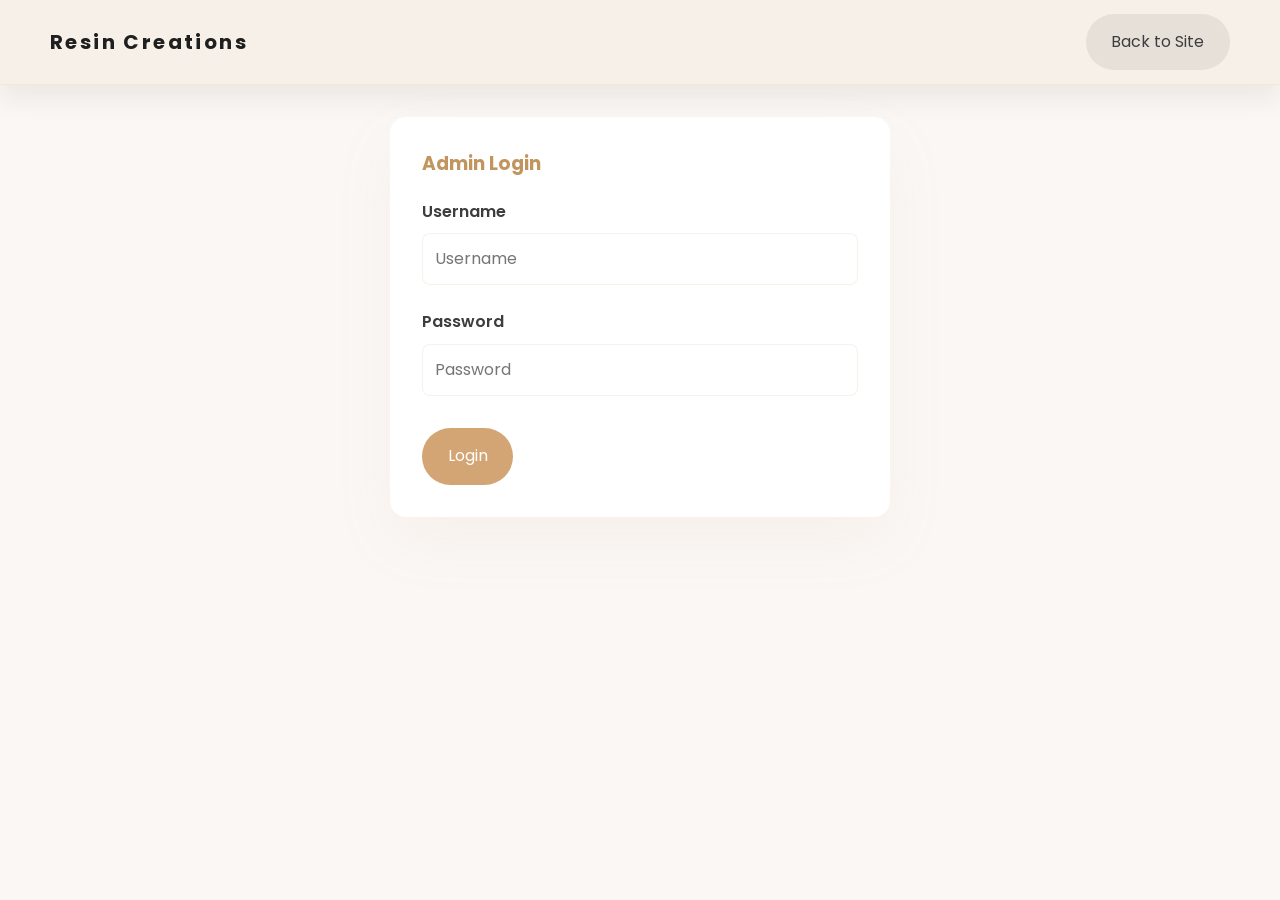
<file: admin.html>
<!DOCTYPE html>
<html lang="en">
<head>
  <meta charset="UTF-8">
  <meta name="viewport" content="width=device-width, initial-scale=1.0">
  <title>Admin Panel - Resin Creations</title>
  <link rel="preconnect" href="https://fonts.googleapis.com">
  <link rel="preconnect" href="https://fonts.gstatic.com" crossorigin>
  <link href="https://fonts.googleapis.com/css2?family=Poppins:wght=400;500;600;700&display=swap" rel="stylesheet">
  <link rel="stylesheet" href="style.css">
  <style>
    .admin-panel {
      max-width: 800px;
      margin: 2rem auto;
      padding: 2rem;
      background: var(--surface);
      border-radius: 12px;
      box-shadow: var(--shadow);
    }
    .admin-panel h2 {
      color: var(--accent);
      margin-bottom: 2rem;
    }
    .form-group {
      margin-bottom: 1.5rem;
    }
    .form-group label {
      display: block;
      margin-bottom: 0.5rem;
      font-weight: 600;
    }
    .form-group input,
    .form-group textarea {
      width: 100%;
      padding: 0.75rem;
      border: 1px solid var(--border);
      border-radius: 8px;
      font-family: inherit;
    }
    .form-group textarea {
      min-height: 100px;
      resize: vertical;
    }
    .button-group {
      display: flex;
      gap: 1rem;
      margin-top: 2rem;
    }
    .image-preview {
      display: flex;
      gap: 1rem;
      flex-wrap: wrap;
      margin-top: 1rem;
    }
    .image-preview img {
      width: 100px;
      height: 100px;
      object-fit: cover;
      border-radius: 8px;
    }
    .admin-section {
      display: none;
      margin-bottom: 2rem;
      padding: 1.5rem;
      background: rgba(247, 243, 238, 0.8);
      border-radius: 16px;
    }
    .admin-section.category-selector,
    .admin-section.admin-actions {
      display: block;
    }
    .admin-section h3 {
      margin-top: 0;
      margin-bottom: 1rem;
      color: var(--accent-dark);
    }
    .product-admin-card {
      border: 1px solid var(--border);
      padding: 1rem;
      border-radius: 14px;
      margin-bottom: 1rem;
      background: white;
    }
    .product-admin-card h4 {
      margin-top: 0;
      margin-bottom: 0.75rem;
    }
    .enquiry-list {
      display: grid;
      gap: 1rem;
      margin-top: 1rem;
    }
    .enquiry-card {
      padding: 1rem;
      border-radius: 16px;
      border: 1px solid rgba(212, 165, 116, 0.2);
      background: #fffaf4;
      cursor: pointer;
      transition: all 0.2s ease;
    }
    .enquiry-card:hover {
      border-color: rgba(212, 165, 116, 0.5);
      box-shadow: 0 4px 12px rgba(212, 165, 116, 0.15);
    }
    .enquiry-card h4 {
      margin: 0 0 0.5rem;
      font-size: 1rem;
      color: var(--accent-dark);
      display: flex;
      justify-content: space-between;
      align-items: center;
    }
    .order-status {
      font-size: 0.75rem;
      padding: 0.4rem 0.8rem;
      border-radius: 12px;
      font-weight: 600;
      text-transform: uppercase;
    }
    .order-status.pending {
      background: #fff3cd;
      color: #856404;
    }
    .order-status.done {
      background: #d4edda;
      color: #155724;
    }
    .enquiry-card p {
      margin: 0.35rem 0;
      color: var(--text-muted);
      line-height: 1.4;
    }
    .enquiry-image-preview {
      width: 100%;
      max-width: 320px;
      border-radius: 16px;
      margin-top: 0.75rem;
      border: 1px solid rgba(212, 165, 116, 0.25);
      object-fit: contain;
    }
    .order-detail-card {
      padding: 2rem;
      border-radius: 16px;
      border: 1px solid rgba(212, 165, 116, 0.2);
      background: #fffaf4;
    }
    .order-detail-card h3 {
      margin-top: 0;
      color: var(--accent-dark);
    }
    .order-detail-grid {
      display: grid;
      grid-template-columns: 1fr 1fr;
      gap: 1.5rem;
      margin: 1.5rem 0;
    }
    @media (max-width: 600px) {
      .order-detail-grid {
        grid-template-columns: 1fr;
      }
    }
    .order-detail-item {
      padding: 1rem;
      background: white;
      border-radius: 12px;
      border: 1px solid rgba(212, 165, 116, 0.15);
    }
    .order-detail-item strong {
      display: block;
      color: var(--accent-dark);
      margin-bottom: 0.4rem;
      font-size: 0.9rem;
    }
    .order-detail-image {
      grid-column: 1 / -1;
      padding: 1rem;
      background: white;
      border-radius: 12px;
      border: 1px solid rgba(212, 165, 116, 0.15);
      text-align: center;
    }
    .order-detail-image img {
      max-width: 100%;
      max-height: 400px;
      border-radius: 12px;
      border: 1px solid rgba(212, 165, 116, 0.25);
    }
    .order-detail-image p {
      margin: 0.75rem 0 0;
      color: var(--text-muted);
      font-size: 0.9rem;
    }
    .order-actions {
      display: flex;
      gap: 1rem;
      margin-top: 1.5rem;
      flex-wrap: wrap;
    }
    .admin-actions {
      display: flex;
      flex-wrap: wrap;
      gap: 1rem;
      align-items: center;
    }
    .hidden {
      display: none;
    }
    .admin-login {
      max-width: 500px;
      margin: 2rem auto;
      padding: 2rem;
      background: var(--surface);
      border-radius: 16px;
      box-shadow: var(--shadow);
    }
    .admin-login h3 {
      margin-top: 0;
      color: var(--accent-dark);
    }
    .admin-login .button-group {
      justify-content: flex-start;
    }
  </style>
</head>
<body>
  <header class="site-header">
    <div class="container header-inner">
      <a href="index.html" class="brand">Resin Creations</a>
      <div class="header-actions">
        <a href="index.html" class="button button-secondary">Back to Site</a>
        <button type="button" class="button button-secondary hidden" id="logout-button" onclick="logout()">Logout</button>
      </div>
    </div>
  </header>

  <main>
    <div class="container admin-login hidden" id="admin-login">
      <h3>Admin Login</h3>
      <form id="admin-login-form" onsubmit="return handleLoginSubmit(event)">
        <div class="form-group">
          <label for="login-username">Username</label>
          <input id="login-username" type="text" placeholder="Username" required>
        </div>
        <div class="form-group">
          <label for="login-password">Password</label>
          <input id="login-password" type="password" placeholder="Password" required>
        </div>
        <div class="button-group">
          <button type="submit" class="button button-primary" id="login-button">Login</button>
        </div>
        <p id="login-error" class="hidden" style="color: #d25454; margin-top: 1rem;">Username or password incorrect.</p>
      </form>
    </div>

    <div class="container hidden" id="admin-panel-container">
      <div class="admin-panel">
        <h2>Admin Panel</h2>
        <form id="admin-form">
          <div class="admin-section category-selector">
            <h3>Edit Category</h3>
            <div class="form-group">
              <label for="category-select">Select Section to Edit</label>
              <select id="category-select">
                <option value="site-settings">Site Settings</option>
                <option value="hero">Hero Section</option>
                <option value="featured-products">Featured Products</option>
                <option value="more-products">More Products</option>
                <option value="gallery">Gallery Images</option>
                <option value="order">Order Section</option>
                <option value="enquiries" selected>Enquiries</option>
              </select>
            </div>
            <div class="button-group">
              <button type="button" class="button button-primary" onclick="saveData()">Save Changes</button>
              <button type="button" class="button button-secondary" onclick="loadData()">Load Current Data</button>
            </div>
          </div>

          <div class="admin-section" data-category="site-settings">
            <h3>Site Settings</h3>
            <div class="form-group">
              <label for="site-name">Site Name</label>
              <input type="text" id="site-name" placeholder="Resin Creations">
            </div>
            <div class="form-group">
              <label for="page-title">Page Title</label>
              <input type="text" id="page-title" placeholder="Best Resin Art in Ambala | Custom Gifts">
            </div>
            <div class="form-group">
              <label for="meta-description">Meta Description</label>
              <textarea id="meta-description" placeholder="Resin Creations offers luxury custom resin art..."></textarea>
            </div>
          </div>

          <div class="admin-section" data-category="hero">
            <h3>Hero Section</h3>
            <div class="form-group">
              <label for="hero-eyebrow">Eyebrow Text</label>
              <input type="text" id="hero-eyebrow" placeholder="✨ Handcrafted & Personalized">
            </div>
            <div class="form-group">
              <label for="hero-title">Hero Title</label>
              <input type="text" id="hero-title" placeholder="Luxury Resin Gifts">
            </div>
            <div class="form-group">
              <label for="hero-description">Hero Description</label>
              <textarea id="hero-description" placeholder="Beautifully crafted custom resin art..."></textarea>
            </div>
            <div class="form-group">
              <label>Banner Images (URLs)</label>
              <div id="image-urls">
                <input type="url" id="hero-image-0" placeholder="images/banner1.png">
                <input type="url" id="hero-image-1" placeholder="images/banner2.png">
                <input type="url" id="hero-image-2" placeholder="images/banner3.png">
                <input type="url" id="hero-image-3" placeholder="images/banner4.png">
              </div>
            </div>
          </div>

          <div class="admin-section" data-category="featured-products">
            <h3>Featured Products</h3>
            <div id="featured-products">
              <div class="product-admin-card" data-product-index="0">
                <h4>Product 1</h4>
                <div class="form-group">
                  <label>Image URL</label>
                  <input type="url" data-key="img" data-index="0" placeholder="images/image2.png">
                </div>
                <div class="form-group">
                  <label>Title</label>
                  <input type="text" data-key="title" data-index="0" placeholder="🎁 Resin Frame">
                </div>
                <div class="form-group">
                  <label>Description</label>
                  <textarea data-key="description" data-index="0" placeholder="Personalized resin frames with photo inserts, pearls and gold accents."></textarea>
                </div>
                <div class="form-group">
                  <label>Order Name</label>
                  <input type="text" data-key="orderName" data-index="0" placeholder="Resin Frame">
                </div>
              </div>
              <div class="product-admin-card" data-product-index="1">
                <h4>Product 2</h4>
                <div class="form-group">
                  <label>Image URL</label>
                  <input type="url" data-key="img" data-index="1" placeholder="images/image1.png">
                </div>
                <div class="form-group">
                  <label>Title</label>
                  <input type="text" data-key="title" data-index="1" placeholder="🔑 Resin Key Chain">
                </div>
                <div class="form-group">
                  <label>Description</label>
                  <textarea data-key="description" data-index="1" placeholder="Personalized resin keychains with letters, names, or photos."></textarea>
                </div>
                <div class="form-group">
                  <label>Order Name</label>
                  <input type="text" data-key="orderName" data-index="1" placeholder="Resin Key Chain">
                </div>
              </div>
              <div class="product-admin-card" data-product-index="2">
                <h4>Product 3</h4>
                <div class="form-group">
                  <label>Image URL</label>
                  <input type="url" data-key="img" data-index="2" placeholder="images/image3.png">
                </div>
                <div class="form-group">
                  <label>Title</label>
                  <input type="text" data-key="title" data-index="2" placeholder="💐 Resin Varmala Preservation">
                </div>
                <div class="form-group">
                  <label>Description</label>
                  <textarea data-key="description" data-index="2" placeholder="Preserve your wedding varmala..."></textarea>
                </div>
                <div class="form-group">
                  <label>Order Name</label>
                  <input type="text" data-key="orderName" data-index="2" placeholder="Resin Varmala Preservation">
                </div>
              </div>
              <div class="product-admin-card" data-product-index="3">
                <h4>Product 4</h4>
                <div class="form-group">
                  <label>Image URL</label>
                  <input type="url" data-key="img" data-index="3" placeholder="images/image4.png">
                </div>
                <div class="form-group">
                  <label>Title</label>
                  <input type="text" data-key="title" data-index="3" placeholder="📸 Resin Photo Keychain">
                </div>
                <div class="form-group">
                  <label>Description</label>
                  <textarea data-key="description" data-index="3" placeholder="Custom resin photo keychains with vibrant photos and names."></textarea>
                </div>
                <div class="form-group">
                  <label>Order Name</label>
                  <input type="text" data-key="orderName" data-index="3" placeholder="Resin Photo Keychain">
                </div>
              </div>
              <div class="product-admin-card" data-product-index="4">
                <h4>Product 5</h4>
                <div class="form-group">
                  <label>Image URL</label>
                  <input type="url" data-key="img" data-index="4" placeholder="images/image4.png">
                </div>
                <div class="form-group">
                  <label>Title</label>
                  <input type="text" data-key="title" data-index="4" placeholder="💌 Wedding Card Preservation">
                </div>
                <div class="form-group">
                  <label>Description</label>
                  <textarea data-key="description" data-index="4" placeholder="Encapsulate wedding cards in premium resin."></textarea>
                </div>
                <div class="form-group">
                  <label>Order Name</label>
                  <input type="text" data-key="orderName" data-index="4" placeholder="Wedding Card Preservation">
                </div>
              </div>
              <div class="product-admin-card" data-product-index="5">
                <h4>Product 6</h4>
                <div class="form-group">
                  <label>Image URL</label>
                  <input type="url" data-key="img" data-index="5" placeholder="images/image6.png">
                </div>
                <div class="form-group">
                  <label>Title</label>
                  <input type="text" data-key="title" data-index="5" placeholder="🙏 Resin Pooja Thali">
                </div>
                <div class="form-group">
                  <label>Description</label>
                  <textarea data-key="description" data-index="5" placeholder="Handcrafted resin pooja thali with custom colors."></textarea>
                </div>
                <div class="form-group">
                  <label>Order Name</label>
                  <input type="text" data-key="orderName" data-index="5" placeholder="Resin Pooja Thali">
                </div>
              </div>
            </div>
          </div>

          <div class="admin-section" data-category="more-products">
            <div style="display: flex; justify-content: space-between; align-items: center; gap: 1rem; flex-wrap: wrap;">
              <h3 style="margin: 0;">More Products</h3>
              <button type="button" class="button button-secondary" id="add-more-product-button">Add Product</button>
            </div>
            <div id="more-products">
              <div class="product-admin-card" data-more-index="0">
                <h4>Product 7</h4>
                <div class="form-group">
                  <label>Title</label>
                  <input type="text" data-key="title" data-index="0" placeholder="📖 Resin Bookmark">
                </div>
                <div class="form-group">
                  <label>Description</label>
                  <textarea data-key="description" data-index="0" placeholder="Beautiful resin bookmarks with names, glitter accents, and personalized artwork."></textarea>
                </div>
                <div class="form-group">
                  <label>Order Name</label>
                  <input type="text" data-key="orderName" data-index="0" placeholder="Resin Bookmark">
                </div>
              </div>
              <div class="product-admin-card" data-more-index="1">
                <h4>Product 8</h4>
                <div class="form-group">
                  <label>Title</label>
                  <input type="text" data-key="title" data-index="1" placeholder="🧻 Resin Tissue Holder">
                </div>
                <div class="form-group">
                  <label>Description</label>
                  <textarea data-key="description" data-index="1" placeholder="Decorative resin tissue holders with luxury finishes and custom designs for home or gifting."></textarea>
                </div>
                <div class="form-group">
                  <label>Order Name</label>
                  <input type="text" data-key="orderName" data-index="1" placeholder="Resin Tissue Holder">
                </div>
              </div>
              <div class="product-admin-card" data-more-index="2">
                <h4>Product 9</h4>
                <div class="form-group">
                  <label>Title</label>
                  <input type="text" data-key="title" data-index="2" placeholder="🔤 Alphabet Key Chain">
                </div>
                <div class="form-group">
                  <label>Description</label>
                  <textarea data-key="description" data-index="2" placeholder="Personalized alphabet key chains made in resin for unique name keepsakes and decorative charms."></textarea>
                </div>
                <div class="form-group">
                  <label>Order Name</label>
                  <input type="text" data-key="orderName" data-index="2" placeholder="Alphabet Key Chain">
                </div>
              </div>
              <div class="product-admin-card" data-more-index="3">
                <h4>Product 10</h4>
                <div class="form-group">
                  <label>Title</label>
                  <input type="text" data-key="title" data-index="3" placeholder="💎 Customised Ring Plate">
                </div>
                <div class="form-group">
                  <label>Description</label>
                  <textarea data-key="description" data-index="3" placeholder="Custom resin ring plates with names, dates, and elegant detailing for wedding ceremonies."></textarea>
                </div>
                <div class="form-group">
                  <label>Order Name</label>
                  <input type="text" data-key="orderName" data-index="3" placeholder="Customised Ring Plate">
                </div>
              </div>
              <div class="product-admin-card" data-more-index="4">
                <h4>Product 11</h4>
                <div class="form-group">
                  <label>Title</label>
                  <input type="text" data-key="title" data-index="4" placeholder="🪧 Resin Name Board">
                </div>
                <div class="form-group">
                  <label>Description</label>
                  <textarea data-key="description" data-index="4" placeholder="Custom resin name boards for rooms, desks, or gifting, with premium finishes and personalization."></textarea>
                </div>
                <div class="form-group">
                  <label>Order Name</label>
                  <input type="text" data-key="orderName" data-index="4" placeholder="Resin Name Board">
                </div>
              </div>
              <div class="product-admin-card" data-more-index="5">
                <h4>Product 12</h4>
                <div class="form-group">
                  <label>Title</label>
                  <input type="text" data-key="title" data-index="5" placeholder="🚗 Car Hanging">
                </div>
                <div class="form-group">
                  <label>Description</label>
                  <textarea data-key="description" data-index="5" placeholder="Resin car hangings made to personalize your vehicle with names, initials, or decorative motifs."></textarea>
                </div>
                <div class="form-group">
                  <label>Order Name</label>
                  <input type="text" data-key="orderName" data-index="5" placeholder="Car Hanging">
                </div>
              </div>
              <div class="product-admin-card" data-more-index="6">
                <h4>Product 13</h4>
                <div class="form-group">
                  <label>Title</label>
                  <input type="text" data-key="title" data-index="6" placeholder="📟 Dashboard">
                </div>
                <div class="form-group">
                  <label>Description</label>
                  <textarea data-key="description" data-index="6" placeholder="Resin dashboard decor for cars with elegant custom designs and easy-to-hang styling."></textarea>
                </div>
                <div class="form-group">
                  <label>Order Name</label>
                  <input type="text" data-key="orderName" data-index="6" placeholder="Dashboard">
                </div>
              </div>
            </div>
          </div>

          <div class="admin-section" data-category="gallery">
            <h3>Gallery Images</h3>
            <div id="gallery-images">
              <div class="form-group">
                <label>Image 1 URL</label>
                <input type="url" id="gallery-0-src" placeholder="images/image4.png">
                <label>Alt Text</label>
                <input type="text" id="gallery-0-alt" placeholder="Resin keychain close-up">
              </div>
              <div class="form-group">
                <label>Image 2 URL</label>
                <input type="url" id="gallery-1-src" placeholder="images/image1.png">
                <label>Alt Text</label>
                <input type="text" id="gallery-1-alt" placeholder="Resin photo frame styled">
              </div>
              <div class="form-group">
                <label>Image 3 URL</label>
                <input type="url" id="gallery-2-src" placeholder="images/image3.png">
                <label>Alt Text</label>
                <input type="text" id="gallery-2-alt" placeholder="Resin art detail">
              </div>
              <div class="form-group">
                <label>Image 4 URL</label>
                <input type="url" id="gallery-3-src" placeholder="images/image4.png">
                <label>Alt Text</label>
                <input type="text" id="gallery-3-alt" placeholder="Resin product display">
              </div>
              <div class="form-group">
                <label>Image 5 URL</label>
                <input type="url" id="gallery-4-src" placeholder="https://images.unsplash.com/photo-1602524817863-24b8884d13a0?auto=format&fit=crop&w=900&q=80">
                <label>Alt Text</label>
                <input type="text" id="gallery-4-alt" placeholder="Resin art close-up">
              </div>
              <div class="form-group">
                <label>Image 6 URL</label>
                <input type="url" id="gallery-5-src" placeholder="https://images.unsplash.com/photo-1556012018-79e55c21c1cc?auto=format&fit=crop&w=900&q=80">
                <label>Alt Text</label>
                <input type="text" id="gallery-5-alt" placeholder="Premium resin product display">
              </div>
            </div>
          </div>

          <div class="admin-section" data-category="order">
            <h3>Order Section</h3>
            <div class="form-group">
              <label for="order-label">Order Section Label</label>
              <input type="text" id="order-label" placeholder="Smart Order">
            </div>
            <div class="form-group">
              <label for="order-title">Order Title</label>
              <input type="text" id="order-title" placeholder="Place Your Order on WhatsApp">
            </div>
            <div class="form-group">
              <label for="order-description">Order Description</label>
              <textarea id="order-description" placeholder="Fill the form below and send your order instantly..."></textarea>
            </div>
            <div class="form-group">
              <label for="order-options">Product Options (comma separated)</label>
              <input type="text" id="order-options" placeholder="Resin Frame, Resin Key Chain, Resin Varmala Preservation, Resin Bookmark, Resin Photo Keychain, Resin Tissue Holder, Alphabet Key Chain, Wedding Card Preservation, Customised Ring Plate, Resin Pooja Thali, Resin Name Board, Car Hanging, Dashboard">
            </div>
          </div>

          <div class="admin-section" data-category="enquiries">
            <h3>Client Enquiries</h3>
            <div class="button-group">
              <button type="button" class="button button-secondary" onclick="loadEnquiries()">Refresh</button>
              <button type="button" class="button button-secondary" onclick="clearEnquiries()">Clear All</button>
            </div>
            <div id="enquiry-list" class="enquiry-list">
              <p style="color: var(--text-muted);">No enquiries yet. When a client places an order, it will appear here.</p>
            </div>
          </div>

          <div id="order-detail-panel" class="admin-section" style="display: none;">
            <button type="button" class="button button-secondary" onclick="backToEnquiries()" style="margin-bottom: 1rem;">← Back to Enquiries</button>
            <div id="order-detail-content"></div>
          </div>

          <div class="admin-section admin-actions">
            <!-- Buttons moved to category selector -->
          </div>
        </form>
      </div>
    </div>
  </main>

  <script>
    const ADMIN_USERNAME = 'admin';
    const ADMIN_PASSWORD = 'admin123';
    const loginBox = document.getElementById('admin-login');
    const loginButton = document.getElementById('login-button');
    const loginError = document.getElementById('login-error');
    const loginUsername = document.getElementById('login-username');
    const loginPassword = document.getElementById('login-password');
    const adminPanelContainer = document.getElementById('admin-panel-container');
    const logoutButton = document.getElementById('logout-button');
    const form = document.getElementById('admin-form');
    const siteNameInput = document.getElementById('site-name');
    const pageTitleInput = document.getElementById('page-title');
    const metaDescriptionInput = document.getElementById('meta-description');
    const heroEyebrowInput = document.getElementById('hero-eyebrow');
    const heroTitleInput = document.getElementById('hero-title');
    const heroDescriptionInput = document.getElementById('hero-description');
    const heroImageInputs = [
      document.getElementById('hero-image-0'),
      document.getElementById('hero-image-1'),
      document.getElementById('hero-image-2'),
      document.getElementById('hero-image-3')
    ];
    const featuredProductInputs = Array.from(document.querySelectorAll('#featured-products [data-key][data-index]'));
    const moreProductsContainer = document.getElementById('more-products');
    const addMoreProductButton = document.getElementById('add-more-product-button');

    const galleryInputs = Array.from({ length: 6 }, (_, index) => ({
      src: document.getElementById(`gallery-${index}-src`),
      alt: document.getElementById(`gallery-${index}-alt`)
    }));

    const orderLabelInput = document.getElementById('order-label');
    const orderTitleInput = document.getElementById('order-title');
    const orderDescriptionInput = document.getElementById('order-description');
    const orderOptionsInput = document.getElementById('order-options');

    const defaultAdminData = {
      siteName: 'Resin Creations',
      siteTitle: 'Best Resin Art in Ambala | Custom Gifts',
      metaDescription: 'Resin Creations offers luxury custom resin art and handmade gifts in Ambala. Premium finishes, personalized orders, and WhatsApp booking.',
      hero: {
        eyebrow: '✨ Handcrafted & Personalized',
        title: 'Luxury Resin Gifts',
        description: 'Beautifully crafted custom resin art with pearl accents, gold flakes & personalized touches. Perfect for weddings, anniversaries, and memorable moments.',
        images: [
          'banner1.png',
          'banner2.png',
          'banner3.png',
          'banner4.png'
        ],
        alts: [
          'Resin art image 1',
          'Resin art image 2',
          'Resin art image 3',
          'Resin art image 4'
        ]
      },
      featuredProducts: [
        { img: 'image2.png', title: '🎁 Resin Frame', description: 'Personalized resin frames with photo inserts, pearl accents, and gold detailing. Ideal for weddings, anniversaries, and custom gifting.', orderName: 'Resin Frame', orderLabel: 'Order' },
        { img: 'image1.png', title: '🔑 Resin Key Chain', description: 'Personalized resin keychains with letters, names, or photos. Compact and durable keepsakes for everyday use.', orderName: 'Resin Key Chain', orderLabel: 'Order' },
        { img: 'image3.png', title: '💐 Resin Varmala Preservation', description: 'Preserve your wedding varmala in elegant resin with photo details and custom accents. A beautiful memory keepsake.', orderName: 'Resin Varmala Preservation', orderLabel: 'Order' },
        { img: 'image4.png', title: '📸 Resin Photo Keychain', description: 'Custom resin photo keychains with vibrant photos, names, and decorative details for a memorable gift.', orderName: 'Resin Photo Keychain', orderLabel: 'Order' },
        { img: 'image4.png', title: '💌 Wedding Card Preservation', description: 'Encapsulate wedding cards in premium resin for a stylish keepsake that preserves your invitation forever.', orderName: 'Wedding Card Preservation', orderLabel: 'Order' },
        { img: 'image6.png', title: '🙏 Resin Pooja Thali', description: 'Handcrafted resin pooja thali with custom colors and detailing. Perfect for rituals, decor, and meaningful ceremonies.', orderName: 'Resin Pooja Thali', orderLabel: 'Order' }
      ],
      moreProducts: [
        { title: '📖 Resin Bookmark', description: 'Beautiful resin bookmarks with names, glitter accents, and personalized artwork. Great for book lovers.', orderName: 'Resin Bookmark', orderLabel: 'Order' },
        { title: '🧻 Resin Tissue Holder', description: 'Decorative resin tissue holders with luxury finishes and custom designs for home or gifting.', orderName: 'Resin Tissue Holder', orderLabel: 'Order' },
        { title: '🔤 Alphabet Key Chain', description: 'Personalized alphabet key chains made in resin for unique name keepsakes and decorative charms.', orderName: 'Alphabet Key Chain', orderLabel: 'Order' },
        { title: '💎 Customised Ring Plate', description: 'Custom resin ring plates with names, dates, and elegant detailing for wedding ceremonies.', orderName: 'Customised Ring Plate', orderLabel: 'Order' },
        { title: '🪧 Resin Name Board', description: 'Custom resin name boards for rooms, desks, or gifting, with premium finishes and personalization.', orderName: 'Resin Name Board', orderLabel: 'Order' },
        { title: '🚗 Car Hanging', description: 'Resin car hangings made to personalize your vehicle with names, initials, or decorative motifs.', orderName: 'Car Hanging', orderLabel: 'Order' },
        { title: '📟 Dashboard', description: 'Resin dashboard decor for cars with elegant custom designs and easy-to-hang styling.', orderName: 'Dashboard', orderLabel: 'Order' }
      ],
      gallery: [
        { src: 'image4.png', alt: 'Resin keychain close-up' },
        { src: 'image1.png', alt: 'Resin photo frame styled' },
        { src: 'image3.png', alt: 'Resin art detail' },
        { src: 'image4.png', alt: 'Resin product display' },
        { src: 'https://images.unsplash.com/photo-1602524817863-24b8884d13a0?auto=format&fit=crop&w=900&q=80', alt: 'Resin art close-up' },
        { src: 'https://images.unsplash.com/photo-1556012018-79e55c21c1cc?auto=format&fit=crop&w=900&q=80', alt: 'Premium resin product display' }
      ],
      orderSection: {
        label: 'Smart Order',
        title: 'Place Your Order on WhatsApp',
        description: 'Fill the form below and send your order instantly. We will confirm the details and begin crafting your resin piece.',
        productOptions: ['Resin Frame', 'Resin Key Chain', 'Resin Varmala Preservation', 'Resin Bookmark', 'Resin Photo Keychain', 'Resin Tissue Holder', 'Alphabet Key Chain', 'Wedding Card Preservation', 'Customised Ring Plate', 'Resin Pooja Thali', 'Resin Name Board', 'Car Hanging', 'Dashboard']
      }
    };

    function getSavedData() {
      const raw = localStorage.getItem('resinAdminData');
      if (!raw) return defaultAdminData;
      try {
        return JSON.parse(raw);
      } catch (error) {
        return defaultAdminData;
      }
    }

    function setFeaturedFields(data) {
      featuredProductInputs.forEach(input => {
        const key = input.dataset.key;
        const index = Number(input.dataset.index);
        const value = data.featuredProducts?.[index]?.[key] || '';
        input.value = value;
      });
    }

    function getMoreProductInputs() {
      return Array.from(document.querySelectorAll('#more-products [data-key][data-index]'));
    }

    function createMoreProductCard(index) {
      return `
        <div class="product-admin-card" data-more-index="${index}">
          <h4>Product ${index + 7}</h4>
          <div class="form-group">
            <label>Title</label>
            <input type="text" data-key="title" data-index="${index}" placeholder="Product title">
          </div>
          <div class="form-group">
            <label>Description</label>
            <textarea data-key="description" data-index="${index}" placeholder="Product description..."></textarea>
          </div>
          <div class="form-group">
            <label>Order Name</label>
            <input type="text" data-key="orderName" data-index="${index}" placeholder="Order name">
          </div>
        </div>
      `;
    }

    function ensureMoreProductCards(count) {
      const currentCount = document.querySelectorAll('#more-products .product-admin-card').length;
      for (let i = currentCount; i < count; i += 1) {
        moreProductsContainer.insertAdjacentHTML('beforeend', createMoreProductCard(i));
      }
    }

    function setMoreFields(data) {
      ensureMoreProductCards(data.moreProducts?.length || 7);
      getMoreProductInputs().forEach(input => {
        const key = input.dataset.key;
        const index = Number(input.dataset.index);
        const value = data.moreProducts?.[index]?.[key] || '';
        input.value = value;
      });
    }

    function setGalleryFields(data) {
      galleryInputs.forEach((field, index) => {
        field.src.value = data.gallery?.[index]?.src || '';
        field.alt.value = data.gallery?.[index]?.alt || '';
      });
    }

    function setOrderFields(data) {
      orderLabelInput.value = data.orderSection?.label || '';
      orderTitleInput.value = data.orderSection?.title || '';
      orderDescriptionInput.value = data.orderSection?.description || '';
      orderOptionsInput.value = (data.orderSection?.productOptions || []).join(',');
    }

    function showLoginError(show) {
      loginError.classList.toggle('hidden', !show);
    }

    function isAuthenticated() {
      return sessionStorage.getItem('adminLoggedIn') === 'true';
    }

    function showAdminPanel() {
      loginBox.classList.add('hidden');
      adminPanelContainer.classList.remove('hidden');
      logoutButton.classList.remove('hidden');
      showLoginError(false);
      loadData();
      loadEnquiries();
    }

    function showLoginPanel() {
      loginBox.classList.remove('hidden');
      adminPanelContainer.classList.add('hidden');
      logoutButton.classList.add('hidden');
      showLoginError(false);
    }

    function login() {
      const username = loginUsername.value.trim();
      const password = loginPassword.value.trim();
      console.log('Login attempt:', { username, enteredPassword: password, expectedUser: ADMIN_USERNAME, expectedPass: ADMIN_PASSWORD });
      if (username === ADMIN_USERNAME && password === ADMIN_PASSWORD) {
        console.log('Login successful');
        sessionStorage.setItem('adminLoggedIn', 'true');
        showAdminPanel();
      } else {
        console.log('Login failed');
        showLoginError(true);
      }
    }

    function handleLoginSubmit(event) {
      event.preventDefault();
      login();
      return false;
    }

    function logout() {
      sessionStorage.removeItem('adminLoggedIn');
      showLoginPanel();
      loginUsername.value = '';
      loginPassword.value = '';
    }

    function setFormFromData(data) {
      siteNameInput.value = data.siteName || '';
      pageTitleInput.value = data.siteTitle || '';
      metaDescriptionInput.value = data.metaDescription || '';
      heroEyebrowInput.value = data.hero?.eyebrow || '';
      heroTitleInput.value = data.hero?.title || '';
      heroDescriptionInput.value = data.hero?.description || '';
      (data.hero?.images || []).forEach((src, index) => {
        if (heroImageInputs[index]) heroImageInputs[index].value = src;
      });
      setFeaturedFields(data);
      setMoreFields(data);
      setGalleryFields(data);
      setOrderFields(data);
    }

    function getFeaturedData() {
      const products = [];
      for (let i = 0; i < 6; i += 1) {
        const item = {};
        featuredProductInputs.forEach(input => {
          if (Number(input.dataset.index) !== i) return;
          item[input.dataset.key] = input.value;
        });
        products.push(item);
      }
      return products;
    }

    function getMoreData() {
      const products = [];
      getMoreProductInputs().forEach(input => {
        const index = Number(input.dataset.index);
        if (!products[index]) products[index] = {};
        products[index][input.dataset.key] = input.value;
      });
      return products.filter(item => item && Object.keys(item).length > 0);
    }

    function getGalleryData() {
      return galleryInputs.map(({ src, alt }) => ({ src: src.value, alt: alt.value }));
    }

    function getOrderData() {
      return {
        label: orderLabelInput.value,
        title: orderTitleInput.value,
        description: orderDescriptionInput.value,
        productOptions: orderOptionsInput.value.split(',').map(item => item.trim()).filter(Boolean)
      };
    }

    function saveData() {
      const data = {
        siteName: siteNameInput.value,
        siteTitle: pageTitleInput.value,
        metaDescription: metaDescriptionInput.value,
        hero: {
          eyebrow: heroEyebrowInput.value,
          title: heroTitleInput.value,
          description: heroDescriptionInput.value,
          images: heroImageInputs.map(input => input.value)
        },
        featuredProducts: getFeaturedData(),
        moreProducts: getMoreData(),
        gallery: getGalleryData(),
        orderSection: getOrderData()
      };

      localStorage.setItem('resinAdminData', JSON.stringify(data));
      alert('Changes saved! Refresh the main site to see updates.');
    }

    function loadData() {
      setFormFromData(getSavedData());
    }

    logoutButton.addEventListener('click', logout);

    addMoreProductButton.addEventListener('click', () => {
      const currentCount = document.querySelectorAll('#more-products .product-admin-card').length;
      ensureMoreProductCards(currentCount + 1);
    });

    form.addEventListener('submit', (e) => {
      e.preventDefault();
      saveData();
    });

    function getEnquiries() {
      const raw = localStorage.getItem('resinEnquiries');
      if (!raw) return [];
      try {
        return JSON.parse(raw);
      } catch (error) {
        return [];
      }
    }

    function loadEnquiries() {
      const enquiries = getStoredEnquiries();
      const enquiryList = document.getElementById('enquiry-list');
      if (!enquiryList) return;
      if (enquiries.length === 0) {
        enquiryList.innerHTML = '<p style="color: var(--text-muted);">No enquiries yet. When a client places an order, it will appear here.</p>';
        return;
      }
      enquiryList.innerHTML = enquiries.map((item, index) => {
        const statusClass = (item.status || 'pending').toLowerCase();
        const statusText = (item.status || 'pending').charAt(0).toUpperCase() + (item.status || 'pending').slice(1);
        return `
          <div class="enquiry-card" onclick="viewOrderDetail(${index})" style="cursor: pointer;">
            <h4>
              ${item.product} — ${item.name || 'No name'}
              <span class="order-status ${statusClass}">${statusText}</span>
            </h4>
            <p><strong>Date:</strong> ${new Date(item.timestamp).toLocaleString()}</p>
            <p><strong>Color:</strong> ${item.colorLabel || 'N/A'}</p>
            <p><strong>Photo:</strong> ${item.photoName ? '✓ Uploaded' : '✗ Not uploaded'}</p>
            <p style="color: var(--accent); margin-top: 0.75rem;">Click to view details →</p>
          </div>
        `;
      }).join('');
    }

    function viewOrderDetail(index) {
      const enquiries = getStoredEnquiries();
      const order = enquiries[index];
      if (!order) return;

      const detailPanel = document.getElementById('order-detail-panel');
      const enquiryListDiv = document.getElementById('enquiry-list');
      const detailContent = document.getElementById('order-detail-content');

      const statusClass = (order.status || 'pending').toLowerCase();
      const statusText = (order.status || 'pending').charAt(0).toUpperCase() + (order.status || 'pending').slice(1);
      const imageHtml = order.photoData ? `
        <div class="order-detail-item order-detail-image">
          <strong>📸 Uploaded Photo</strong>
          <img src="${order.photoData}" alt="Client uploaded photo">
          <p>${order.photoName || 'Photo'}</p>
        </div>
      ` : '';

      detailContent.innerHTML = `
        <div class="order-detail-card">
          <h3 style="display: flex; justify-content: space-between; align-items: center;">
            ${order.product}
            <span class="order-status ${statusClass}">${statusText}</span>
          </h3>
          <div class="order-detail-grid">
            <div class="order-detail-item">
              <strong>👤 Client Name</strong>
              ${order.name || 'Not provided'}
            </div>
            <div class="order-detail-item">
              <strong>📅 Order Date</strong>
              ${new Date(order.timestamp).toLocaleString()}
            </div>
            <div class="order-detail-item">
              <strong>🎨 Color</strong>
              ${order.colorLabel || 'N/A'}
            </div>
            <div class="order-detail-item">
              <strong>✏️ Custom Text/Note</strong>
              ${order.customText || 'None'}
            </div>
            ${imageHtml}
            <div class="order-detail-item" style="grid-column: 1 / -1;">
              <strong>📝 Full Message</strong>
              <pre style="white-space: pre-wrap; word-wrap: break-word; background: white; padding: 1rem; border-radius: 8px; margin-top: 0.5rem; font-size: 0.9rem;">${order.message || 'N/A'}</pre>
            </div>
          </div>
          <div class="order-actions">
            <button type="button" class="button button-primary" onclick="updateOrderStatus(${index}, 'done')" style="background: #28a745;">
              ✓ Mark as Done
            </button>
            <button type="button" class="button button-secondary" onclick="updateOrderStatus(${index}, 'pending')" style="background: #ffc107; color: #333;">
              ⏳ Mark as Pending
            </button>
            <button type="button" class="button button-secondary" onclick="deleteOrder(${index})" style="background: #dc3545; color: white;">
              🗑️ Delete
            </button>
          </div>
        </div>
      `;

      enquiryListDiv.style.display = 'none';
      detailPanel.style.display = 'block';
    }

    function updateOrderStatus(index, status) {
      const enquiries = getStoredEnquiries();
      if (enquiries[index]) {
        enquiries[index].status = status;
        localStorage.setItem('resinEnquiries', JSON.stringify(enquiries));
        viewOrderDetail(index);
        loadEnquiries();
      }
    }

    function deleteOrder(index) {
      if (confirm('Are you sure you want to delete this order?')) {
        const enquiries = getStoredEnquiries();
        enquiries.splice(index, 1);
        localStorage.setItem('resinEnquiries', JSON.stringify(enquiries));
        backToEnquiries();
      }
    }

    function backToEnquiries() {
      const detailPanel = document.getElementById('order-detail-panel');
      const enquiryListDiv = document.getElementById('enquiry-list');
      detailPanel.style.display = 'none';
      enquiryListDiv.style.display = 'block';
      loadEnquiries();
    }

    function clearEnquiries() {
      localStorage.removeItem('resinEnquiries');
      loadEnquiries();
      alert('All enquiries have been cleared.');
    }

    const categorySelect = document.getElementById('category-select');
    categorySelect.addEventListener('change', () => {
      const selected = categorySelect.value;
      document.querySelectorAll('.admin-section[data-category]').forEach(section => {
        section.style.display = section.dataset.category === selected ? 'block' : 'none';
      });
    });

    // Show default category on load
    categorySelect.dispatchEvent(new Event('change'));

    window.addEventListener('DOMContentLoaded', () => {
      if (isAuthenticated()) {
        showAdminPanel();
      } else {
        showLoginPanel();
      }
      document.body.classList.add('page-ready');
    });

    console.log('Admin panel initialized. Credentials:', { username: ADMIN_USERNAME, password: ADMIN_PASSWORD });
  </script>
  <script src="script.js"></script>
</body>
</html>
</file>
<file: style.css>
:root {
  color-scheme: light;
  --bg: #faf7f5;
  --surface: #ffffff;
  --surface-soft: rgba(255, 255, 255, 0.95);
  --text-primary: #3d3d3d;
  --text-muted: #6b6b6b;
  --accent: #d4a574;
  --accent-dark: #c2955f;
  --accent-light: #e8d4b8;
  --border: rgba(212, 165, 116, 0.15);
  --shadow: 0 24px 60px rgba(212, 165, 116, 0.08);
  --pearl: #f0e6d8;
}

* {
  box-sizing: border-box;
}

html {
  scroll-behavior: smooth;
}

.skip-link {
  position: absolute;
  top: -48px;
  left: 1rem;
  background: rgba(255,255,255,0.96);
  color: var(--text-primary);
  padding: 0.75rem 1rem;
  border-radius: 999px;
  z-index: 100;
  transition: top 0.2s ease;
}

.skip-link:focus {
  top: 1rem;
}

body {
  margin: 0;
  min-height: 100vh;
  background: var(--bg);
  color: var(--text-primary);
  font-family: 'Poppins', system-ui, -apple-system, BlinkMacSystemFont, 'Segoe UI', sans-serif;
  line-height: 1.65;
  opacity: 0;
  transition: opacity 0.45s ease;
}

body.page-ready {
  opacity: 1;
}

img {
  display: block;
  max-width: 100%;
}

a {
  text-decoration: none;
  color: inherit;
}

button,
input,
select {
  font: inherit;
}

button {
  cursor: pointer;
}

.container {
  width: min(1180px, calc(100% - 2rem));
  margin: 0 auto;
}

.site-header {
  position: sticky;
  top: 0;
  z-index: 50;
  backdrop-filter: blur(18px);
  background: rgba(245, 239, 230, 0.86);
  border-bottom: 1px solid rgba(212, 175, 55, 0.12);
  box-shadow: 0 12px 28px rgba(37, 37, 37, 0.08);
  transition: background 0.3s ease, border-color 0.3s ease, box-shadow 0.3s ease;
}

.site-header.scrolled {
  background: rgba(237, 228, 214, 0.95);
  border-color: rgba(212, 175, 55, 0.25);
  box-shadow: 0 18px 42px rgba(37, 37, 37, 0.14);
}

.header-inner {
  display: flex;
  align-items: center;
  justify-content: space-between;
  min-height: 84px;
  gap: 1rem;
  padding: 0.6rem 0;
}

.site-nav {
  display: flex;
  flex-wrap: wrap;
  gap: 1.8rem;
  justify-content: center;
  align-items: center;
  margin: 0;
  padding: 0;
  list-style: none;
}

.site-nav .nav-link {
  color: #4d4d4d;
  font-size: 0.95rem;
  font-weight: 500;
  letter-spacing: 0.08em;
  text-decoration: none;
  position: relative;
  transition: color 0.25s ease;
}

.site-nav .nav-link::after {
  content: '';
  position: absolute;
  left: 0;
  bottom: -6px;
  width: 0;
  height: 2px;
  background: #d4af37;
  border-radius: 999px;
  transition: width 0.25s ease;
}

.site-nav .nav-link:hover,
.site-nav .nav-link:focus-visible {
  color: #1f1f1f;
}

.site-nav .nav-link:hover::after,
.site-nav .nav-link:focus-visible::after {
  width: 100%;
}

.header-actions {
  display: flex;
  align-items: center;
}

.button-order-now {
  min-width: 160px;
  background: linear-gradient(135deg, #d4af37 0%, #f7d078 40%, #d4af37 100%);
  color: #1f1f1f;
  border: none;
  border-radius: 999px;
  padding: 0.95rem 1.85rem;
  box-shadow: 0 14px 30px rgba(212, 175, 55, 0.22);
  transition: transform 0.25s ease, box-shadow 0.25s ease, filter 0.25s ease;
  letter-spacing: 0.08em;
}

.button-order-now:hover,
.button-order-now:focus-visible {
  transform: translateY(-2px) scale(1.02);
  box-shadow: 0 20px 44px rgba(212, 175, 55, 0.32);
  filter: saturate(1.05);
}

.brand {
  font-size: 1.35rem;
  font-weight: 800;
  letter-spacing: 0.18em;
  color: #1f1f1f;
}

@media (max-width: 900px) {
  .header-inner {
    flex-wrap: wrap;
    justify-content: center;
  }

  .site-nav {
    justify-content: center;
    gap: 1rem;
  }

  .header-actions {
    width: 100%;
    justify-content: center;
  }
}

.brand {
  font-size: 1.25rem;
  font-weight: 700;
  letter-spacing: 0.12em;
  color: #1f1f1f;
}

@media (max-width: 900px) {
  .header-inner {
    flex-wrap: wrap;
    justify-content: center;
    gap: 1rem;
  }

  .site-nav {
    justify-content: center;
    gap: 1rem;
  }

  .header-actions {
    width: 100%;
    justify-content: center;
  }
}

.button {
  border: none;
  border-radius: 999px;
  padding: 0.95rem 1.6rem;
  transition: transform 0.25s ease, box-shadow 0.25s ease, background-color 0.25s ease;
}

.button:hover,
.button:focus-visible {
  transform: translateY(-1px);
  box-shadow: 0 18px 36px rgba(43, 43, 43, 0.12);
}

.button-primary {
  background: var(--accent);
  color: #fff;
  position: relative;
  overflow: hidden;
}

.button-primary::before {
  content: '';
  position: absolute;
  top: 0;
  left: -100%;
  width: 100%;
  height: 100%;
  background: linear-gradient(90deg, transparent, rgba(255, 255, 255, 0.4), transparent);
  animation: shimmer 3s infinite;
}

@keyframes shimmer {
  0% { left: -100%; }
  100% { left: 100%; }
}

.button-secondary {
  background: rgba(43, 43, 43, 0.08);
  color: var(--text-primary);
}

.hero {
  position: relative;
  min-height: 100vh;
  display: grid;
  place-items: center;
  overflow: hidden;
}

.hero-slider {
  position: absolute;
  inset: 0;
}

.hero-slider img {
  position: absolute;
  inset: 0;
  width: 100%;
  height: 100%;
  object-fit: cover;
  opacity: 0;
  transition: opacity 0.8s ease;
}

.hero-slider img.active {
  opacity: 1;
}

.hero-overlay {
  position: absolute;
  inset: 0;
  background: linear-gradient(180deg, rgba(15, 15, 15, 0.2), rgba(15, 15, 15, 0.5));
}

.slider-nav {
  position: absolute;
  top: 50%;
  transform: translateY(-50%);
  background: rgba(255, 255, 255, 0.2);
  border: none;
  color: white;
  font-size: 2rem;
  width: 50px;
  height: 50px;
  border-radius: 50%;
  cursor: pointer;
  transition: background-color 0.3s ease, transform 0.3s ease;
  z-index: 10;
}

.slider-nav:hover {
  background: rgba(255, 255, 255, 0.4);
  transform: translateY(-50%) scale(1.1);
}

.slider-prev {
  left: 20px;
}

.slider-next {
  right: 20px;
}

.slider-dots {
  position: absolute;
  bottom: 20px;
  left: 50%;
  transform: translateX(-50%);
  display: flex;
  gap: 10px;
  z-index: 10;
}

.slider-dot {
  width: 12px;
  height: 12px;
  border-radius: 50%;
  background: rgba(255, 255, 255, 0.5);
  cursor: pointer;
  transition: background-color 0.3s ease;
}

.slider-dot.active {
  background: white;
}

.floating-elements {
  position: absolute;
  inset: 0;
  pointer-events: none;
  overflow: hidden;
}

.float-item {
  position: absolute;
  width: 20px;
  height: 20px;
  background: rgba(255, 255, 255, 0.1);
  border-radius: 50%;
  animation: float 6s ease-in-out infinite;
}

.float-item:nth-child(1) {
  top: 20%;
  left: 10%;
  animation-delay: 0s;
  width: 15px;
  height: 15px;
}

.float-item:nth-child(2) {
  top: 60%;
  left: 80%;
  animation-delay: 2s;
  width: 25px;
  height: 25px;
}

.float-item:nth-child(3) {
  top: 40%;
  left: 60%;
  animation-delay: 4s;
  width: 18px;
  height: 18px;
}

.float-item:nth-child(4) {
  top: 80%;
  left: 20%;
  animation-delay: 1s;
  width: 22px;
  height: 22px;
}

.float-item:nth-child(5) {
  top: 30%;
  left: 90%;
  animation-delay: 3s;
  width: 16px;
  height: 16px;
}

@keyframes float {
  0%, 100% {
    transform: translateY(0) rotate(0deg);
    opacity: 0.3;
  }
  50% {
    transform: translateY(-20px) rotate(180deg);
    opacity: 0.6;
  }
}

.hero-card {
  position: relative;
  max-width: 600px;
  margin: 0 auto;
  background: rgba(255, 255, 255, 0.97);
  backdrop-filter: blur(20px);
  border-radius: 32px;
  padding: 3rem 2rem;
  box-shadow: 0 40px 100px rgba(212, 165, 116, 0.18), inset 0 0 0 2px var(--accent-light);
  border: 3px solid var(--accent-light);
  opacity: 0;
  transform: translateY(24px);
  animation: heroIntro 1s ease forwards 0.5s, glow 4s ease-in-out infinite 1.5s;
}

@keyframes glow {
  0%, 100% { box-shadow: 0 40px 100px rgba(212, 165, 116, 0.18), inset 0 0 0 2px var(--accent-light); }
  50% { box-shadow: 0 40px 120px rgba(212, 165, 116, 0.28), inset 0 0 0 2px var(--accent); }
}

.hero-content {
  color: var(--text-primary);
  text-align: center;
  opacity: 1;
  transform: none;
  animation: none;
}

.hero-content > * {
  opacity: 0;
  transform: translateY(20px);
  animation: slideUp 0.8s ease forwards;
}

.hero-content > *:nth-child(1) { animation-delay: 0.2s; }
.hero-content > *:nth-child(2) { animation-delay: 0.4s; }
.hero-content > *:nth-child(3) { animation-delay: 0.6s; }
.hero-content > *:nth-child(4) { animation-delay: 0.8s; }

@keyframes slideUp {
  to { opacity: 1; transform: translateY(0); }
}

.eyebrow {
  display: inline-flex;
  margin-bottom: 1rem;
  text-transform: uppercase;
  letter-spacing: 0.24em;
  color: var(--text-secondary);
  font-size: 0.8rem;
}

.hero h1 {
  margin: 0;
  font-size: clamp(2.8rem, 5vw, 4.4rem);
  line-height: 1.02;
  letter-spacing: -0.04em;
}

.hero-copy {
  max-width: 640px;
  margin: 1.5rem auto 2.5rem;
  color: rgba(255, 255, 255, 0.92);
  font-size: 1.05rem;
}

.hero-actions {
  display: grid;
  gap: 1rem;
  justify-content: center;
}

.hero-trust-badges {
  display: grid;
  grid-template-columns: repeat(3, minmax(130px, auto));
  gap: 0.75rem;
  justify-content: center;
  margin-top: 0.75rem;
}

.hero-trust-badge {
  display: inline-flex;
  align-items: center;
  justify-content: center;
  gap: 0.45rem;
  padding: 0.8rem 0.9rem;
  background: rgba(255, 255, 255, 0.12);
  border: 1px solid rgba(255, 255, 255, 0.18);
  border-radius: 999px;
  color: #fff;
  font-size: 0.92rem;
  font-weight: 600;
}

.button-hero {
  animation: heroGlow 4.5s ease-in-out infinite;
}

@keyframes heroGlow {
  0%, 100% {
    box-shadow: 0 20px 40px rgba(212, 165, 116, 0.18);
  }
  50% {
    box-shadow: 0 26px 52px rgba(212, 165, 116, 0.28);
  }
}

.button-primary::after {
  content: '';
  position: absolute;
  inset: 0;
  border-radius: 999px;
  box-shadow: 0 0 0 0 rgba(255, 255, 255, 0.22);
  animation: pulse 2.8s ease-in-out infinite;
  opacity: 0;
}

@keyframes pulse {
  0% { transform: scale(0.96); opacity: 0.3; }
  50% { transform: scale(1.04); opacity: 0.08; }
  100% { transform: scale(0.96); opacity: 0.3; }
}

.section {
  padding: 4rem 0;
}

.blog-section {
  background: rgba(255, 250, 244, 0.85);
}

.blog-grid {
  display: grid;
  gap: 1.5rem;
}

.blog-card {
  background: var(--surface);
  border: 1px solid var(--border);
  border-radius: 28px;
  padding: 2rem;
  box-shadow: var(--shadow);
  transition: transform 0.3s ease, box-shadow 0.3s ease;
}

.blog-card:hover,
.blog-card:focus-within {
  transform: translateY(-6px);
  box-shadow: 0 28px 64px rgba(43, 43, 43, 0.12);
}

.blog-card h3 {
  margin: 0 0 0.75rem;
  font-size: 1.35rem;
}

.blog-card p {
  margin: 0 0 1.25rem;
  color: var(--text-muted);
  line-height: 1.8;
}

.blog-card a {
  font-weight: 600;
  color: var(--accent-dark);
}

.footer-grid {
  display: grid;
  gap: 2rem;
  align-items: start;
}

.site-footer {
  padding: 4rem 0 2rem;
  background: linear-gradient(180deg, #171717 0%, #1f1f1f 100%);
  color: #f3f2ef;
  border-top: 1px solid rgba(255, 255, 255, 0.08);
}

.site-footer h2,
.site-footer h3,
.site-footer a {
  color: #f8f6f2;
}

.footer-brand h2 {
  margin-bottom: 1rem;
  font-size: clamp(1.8rem, 2.2vw, 2.4rem);
}

.footer-brand p {
  color: #cfcac4;
  margin: 0 0 0.9rem;
  line-height: 1.85;
  max-width: 360px;
}

.footer-highlight {
  display: inline-flex;
  margin-top: 0.75rem;
  font-weight: 700;
  color: #d4af37;
  letter-spacing: 0.04em;
}

.footer-links {
  display: grid;
  gap: 0.85rem;
  margin-top: 1rem;
}

.footer-links a {
  color: #d8d4cc;
  text-decoration: none;
  font-size: 0.95rem;
  transition: color 0.25s ease, transform 0.25s ease;
}

.footer-links a:hover,
.footer-links a:focus-visible {
  color: #d4af37;
  transform: translateX(2px);
}

.footer-contact,
.footer-social {
  display: grid;
  gap: 0.85rem;
  margin-top: 1rem;
}

.footer-contact p,
.footer-social a {
  margin: 0;
  color: #d8d4cc;
  font-size: 0.95rem;
  display: inline-flex;
  align-items: center;
  gap: 0.6rem;
}

.footer-contact a,
.footer-social a {
  color: #f3f2ef;
  text-decoration: none;
}

.footer-contact a:hover,
.footer-social a:hover,
.footer-contact a:focus-visible,
.footer-social a:focus-visible {
  color: #d4af37;
}

.footer-bottom-bar {
  display: flex;
  flex-wrap: wrap;
  justify-content: space-between;
  align-items: center;
  gap: 1rem;
  margin-top: 3rem;
  padding-top: 1.75rem;
  border-top: 1px solid rgba(255, 255, 255, 0.08);
  color: #cfcac4;
  font-size: 0.95rem;
}

.footer-badges {
  display: flex;
  flex-wrap: wrap;
  gap: 0.75rem;
}

.footer-badge {
  display: inline-flex;
  align-items: center;
  justify-content: center;
  padding: 0.75rem 1.1rem;
  border-radius: 999px;
  border: 1px solid rgba(212, 175, 55, 0.24);
  background: rgba(212, 175, 55, 0.12);
  color: #fff;
  font-size: 0.84rem;
  letter-spacing: 0.03em;
}

.footer-col h3 {
  margin: 0;
  font-size: 1.05rem;
  letter-spacing: 0.03em;
}

@media (min-width: 900px) {
  .footer-grid {
    grid-template-columns: repeat(4, minmax(0, 1fr));
  }
}

@media (max-width: 900px) {
  .footer-bottom-bar {
    flex-direction: column;
    align-items: flex-start;
  }
}

.final-cta-section {
  position: relative;
  padding: 4.5rem 0;
  overflow: hidden;
  background: radial-gradient(circle at top center, rgba(255, 244, 224, 0.8), transparent 45%),
              radial-gradient(circle at bottom right, rgba(212, 165, 116, 0.16), transparent 30%),
              linear-gradient(180deg, #fff9ef 0%, #fff6e8 100%);
}

.final-cta-section::before {
  content: '';
  position: absolute;
  inset: 0;
  background: radial-gradient(circle at 15% 25%, rgba(255, 255, 255, 0.55), transparent 22%),
              radial-gradient(circle at 85% 20%, rgba(212, 165, 116, 0.2), transparent 18%);
  pointer-events: none;
}

.final-cta-panel {
  position: relative;
  z-index: 1;
  max-width: 820px;
  margin: 0 auto;
  padding: 3rem 2rem;
  text-align: center;
  border-radius: 32px;
  background: rgba(255, 255, 255, 0.92);
  box-shadow: 0 32px 80px rgba(212, 165, 116, 0.12);
  border: 1px solid rgba(212, 165, 116, 0.2);
}

.final-cta-panel h2 {
  margin: 0 0 1rem;
  font-size: clamp(2rem, 3vw, 3rem);
  letter-spacing: -0.04em;
}

.final-cta-panel p {
  max-width: 720px;
  margin: 0 auto 1.75rem;
  color: var(--text-muted);
  font-size: 1.05rem;
  line-height: 1.8;
}

.button-whatsapp-cta {
  padding: 1.15rem 2.3rem;
  font-size: 1.05rem;
  letter-spacing: 0.02em;
  box-shadow: 0 22px 46px rgba(212, 165, 116, 0.2);
}

.button-whatsapp-cta:hover,
.button-whatsapp-cta:focus-visible {
  transform: translateY(-2px);
  box-shadow: 0 28px 58px rgba(212, 165, 116, 0.28);
}

.footer-copy {
  color: var(--text-muted);
  line-height: 1.75;
}

.footer-links {
  display: flex;
  flex-wrap: wrap;
  gap: 1rem 2rem;
  color: var(--text-muted);
}

.footer-links a {
  transition: color 0.25s ease;
}

.footer-links a:hover,
.footer-links a:focus-visible {
  color: var(--accent);
}

.section-head {
  display: grid;
  gap: 0.9rem;
  margin-bottom: 2rem;
}

.section-label {
  display: inline-flex;
  font-size: 0.85rem;
  font-weight: 600;
  letter-spacing: 0.18em;
  text-transform: uppercase;
  color: var(--text-muted);
}

.section h2 {
  margin: 0;
  font-size: clamp(2rem, 3vw, 2.8rem);
}

.product-grid,
.gallery-grid,
.process-grid,
.values-grid,
.review-grid {
  display: grid;
  gap: 1.5rem;
}

.product-card,
.process-card,
.value-card,
.review-card,
.order-panel {
  position: relative;
  background: var(--surface);
  border: 1px solid var(--border);
  border-radius: 28px;
  box-shadow: var(--shadow);
  transition: transform 0.3s ease, box-shadow 0.3s ease;
}

.product-badges {
  position: absolute;
  top: 1rem;
  right: 1rem;
  display: flex;
  flex-wrap: wrap;
  gap: 0.4rem;
  z-index: 2;
}

.badge {
  display: inline-flex;
  align-items: center;
  justify-content: center;
  padding: 0.4rem 0.85rem;
  border-radius: 999px;
  font-size: 0.75rem;
  letter-spacing: 0.08em;
  text-transform: uppercase;
  font-weight: 700;
  color: #fff;
  box-shadow: 0 10px 24px rgba(0, 0, 0, 0.12);
}

.badge-best-seller {
  background: linear-gradient(135deg, #d4a574 0%, #f8d8a1 100%);
  color: #3f2a06;
}

.badge-limited-stock {
  background: linear-gradient(135deg, #d47b3f 0%, #f5c790 100%);
}

.badge-custom-made {
  background: linear-gradient(135deg, #8b6b43 0%, #d4a574 100%);
}

.product-card:hover,
.process-card:hover,
.value-card:hover,
.review-card:hover,
.order-panel:hover {
  transform: translateY(-8px);
  box-shadow: 0 32px 72px rgba(43, 43, 43, 0.12);
}

.product-card {
  overflow: hidden;
  position: relative;
  border: 8px solid var(--pearl);
  box-shadow: inset 0 0 0 2px var(--accent), 
              0 0 0 4px var(--pearl),
              0 8px 24px rgba(212, 165, 116, 0.15);
}

.product-card img {
  width: 100%;
  aspect-ratio: 4 / 3;
  object-fit: cover;
  transition: transform 0.35s ease;
  filter: brightness(1.1) contrast(1.05) saturate(1.1);
}

.product-card:hover img {
  transform: scale(1.05);
}

.product-copy {
  padding: 1.7rem 1.6rem 0.8rem;
}

.product-copy h3 {
  margin: 0 0 0.55rem;
  font-size: 1.2rem;
}

.product-price {
  margin: 0 0 0.75rem;
  color: #c2955f;
  font-weight: 700;
}

.product-price strong {
  color: #a46f2f;
}

.product-copy p {
  margin: 0;
  color: var(--text-muted);
}

.button-card {
  width: 100%;
  border-top: 1px solid rgba(255, 255, 255, 0.15);
  border-radius: 0 0 28px 28px;
  background: linear-gradient(135deg, #d4a574 0%, #f5d3a1 55%, #e2b46f 100%);
  color: #1f1f1f;
  text-align: center;
  font-weight: 700;
  letter-spacing: 0.02em;
  padding: 1.05rem 1.2rem;
  text-transform: uppercase;
  cursor: pointer;
  transition: background 0.3s ease, transform 0.25s ease, color 0.25s ease;
}

.button-card:hover,
.button-card:focus-visible {
  background: linear-gradient(135deg, #f8d8a1 0%, #f2c16f 55%, #d4a574 100%);
  color: #111;
  transform: translateY(-2px);
}

.badge:hover,
.badge:focus-visible {
  transform: translateY(-1px);
  opacity: 0.95;
}

.gallery-grid img {
  width: 100%;
  aspect-ratio: 1 / 1;
  border-radius: 22px;
  object-fit: cover;
  transition: transform 0.3s ease, box-shadow 0.3s ease;
}

.gallery-grid img:hover {
  transform: scale(1.03);
  box-shadow: 0 24px 48px rgba(43, 43, 43, 0.12);
}

.process-grid {
  grid-template-columns: 1fr;
}

.process-card,
.value-card {
  padding: 2rem;
}

.process-step {
  display: inline-flex;
  align-items: center;
  justify-content: center;
  width: 3rem;
  height: 3rem;
  border-radius: 50%;
  background: rgba(43, 43, 43, 0.06);
  color: var(--accent);
  font-weight: 700;
  margin-bottom: 1.25rem;
}

.process-card h3,
.value-card h3 {
  margin: 0 0 0.75rem;
}

.process-card p,
.value-card p,
.review-card p {
  margin: 0;
  color: var(--text-muted);
  line-height: 1.8;
}

.values-grid {
  grid-template-columns: 1fr;
}

.value-card {
  display: grid;
  gap: 1rem;
  padding: 2rem;
}

.value-icon {
  width: 3rem;
  height: 3rem;
  display: grid;
  place-items: center;
  border-radius: 18px;
  background: rgba(43, 43, 43, 0.06);
  font-size: 1.4rem;
}

.review-grid {
  grid-template-columns: 1fr;
  gap: 1.4rem;
}

.review-card {
  display: grid;
  gap: 1.1rem;
  padding: 1.9rem;
}

.review-profile {
  display: flex;
  align-items: center;
  gap: 1rem;
}

.review-profile img {
  width: 56px;
  height: 56px;
  border-radius: 50%;
  object-fit: cover;
  border: 2px solid rgba(212, 165, 116, 0.28);
}

.review-profile strong {
  display: block;
  font-size: 1rem;
}

.review-profile span {
  display: block;
  color: var(--text-muted);
  font-size: 0.9rem;
}

.review-action {
  display: grid;
  justify-items: center;
  margin-top: 2rem;
}

.instagram-button {
  padding: 1rem 1.8rem;
  min-width: 240px;
  color: var(--text-primary);
  background: rgba(255, 255, 255, 0.95);
  border: 1px solid rgba(212, 165, 116, 0.35);
  box-shadow: 0 18px 32px rgba(43, 43, 43, 0.1);
}

.instagram-button:hover,
.instagram-button:focus-visible {
  transform: translateY(-2px);
  box-shadow: 0 22px 40px rgba(43, 43, 43, 0.16);
}

.review-card p {
  margin: 1rem 0 0;
  color: var(--text-muted);
}

.stars {
  color: #d8a15a;
  font-size: 1.1rem;
}

.order-panel {
  display: grid;
  gap: 2rem;
  padding: 2.5rem;
}

.order-copy p {
  margin: 1rem 0 0;
  color: var(--text-muted);
}

.order-trust-points {
  display: flex;
  flex-wrap: wrap;
  gap: 0.8rem;
  margin: 1.25rem 0 0;
}

.trust-item {
  display: inline-flex;
  align-items: center;
  gap: 0.6rem;
  padding: 0.85rem 1rem;
  border-radius: 999px;
  background: rgba(255, 250, 244, 0.95);
  border: 1px solid rgba(212, 165, 116, 0.25);
  color: var(--text-primary);
  font-weight: 600;
  font-size: 0.95rem;
}

.trust-check {
  color: var(--accent);
  font-size: 0.95rem;
  line-height: 1;
}

.order-body {
  display: grid;
  grid-template-columns: minmax(320px, 1.15fr) minmax(320px, 0.85fr);
  gap: 2rem;
  align-items: start;
}

.order-form {
  display: grid;
  gap: 1rem;
}

.form-grid {
  display: grid;
  gap: 1rem;
}

.order-form input,
.order-form select,
.order-form textarea {
  width: 100%;
  padding: 1rem 1rem;
  border: 1px solid rgba(43, 43, 43, 0.12);
  border-radius: 20px;
  background: rgba(255, 255, 255, 0.95);
  color: var(--text-primary);
  box-shadow: 0 18px 40px rgba(43, 43, 43, 0.06);
  font-size: 0.95rem;
  transition: border-color 0.25s ease, box-shadow 0.25s ease;
}

.order-form input:focus,
.order-form select:focus,
.order-form textarea:focus {
  outline: none;
  border-color: rgba(212, 165, 116, 0.45);
  box-shadow: 0 20px 48px rgba(212, 165, 116, 0.12);
}

.order-form textarea {
  min-height: 120px;
  resize: vertical;
}

.order-form label {
  display: grid;
  gap: 0.65rem;
  font-weight: 500;
  color: var(--text-primary);
}

.required {
  color: var(--accent);
}

.order-preview {
  display: grid;
}

.preview-card {
  display: grid;
  gap: 1.2rem;
  padding: 1.75rem;
  background: #ffffff;
  border-radius: 28px;
  border: 1px solid rgba(212, 165, 116, 0.16);
  box-shadow: 0 28px 80px rgba(43, 43, 43, 0.08);
}

.preview-header h3 {
  margin: 0.5rem 0 0;
  font-size: 1.2rem;
}

.preview-image-frame {
  position: relative;
  border-radius: 28px;
  overflow: hidden;
  min-height: 280px;
  background: linear-gradient(180deg, #f9f5ee 0%, #fff8ef 100%);
  display: grid;
  place-items: center;
}

.preview-image-frame img {
  width: 100%;
  height: 100%;
  object-fit: cover;
  display: block;
}

.preview-text-overlay {
  position: absolute;
  bottom: 1rem;
  left: 1rem;
  right: 1rem;
  padding: 0.85rem 1rem;
  border-radius: 16px;
  background: rgba(17, 17, 17, 0.68);
  color: #fff;
  font-size: 0.95rem;
  line-height: 1.4;
  min-height: 3rem;
  display: grid;
  align-items: center;
}

.preview-text-empty {
  opacity: 0.75;
  font-style: italic;
}

.preview-details {
  display: grid;
  gap: 0.85rem;
}

.preview-detail {
  display: grid;
  grid-template-columns: auto 1fr;
  gap: 1rem;
  align-items: center;
  padding: 1rem 1.1rem;
  border-radius: 18px;
  background: rgba(255, 250, 244, 0.95);
  color: var(--text-muted);
  font-size: 0.95rem;
}

.preview-detail strong {
  color: var(--text-primary);
}

.preview-color-row {
  align-items: center;
}

.preview-color-row span {
  display: inline-flex;
  align-items: center;
  justify-content: flex-end;
  gap: 0.5rem;
}

.preview-color-swatch {
  width: 18px;
  height: 18px;
  border-radius: 50%;
  border: 1px solid rgba(43, 43, 43, 0.1);
  box-shadow: inset 0 0 0 1px rgba(255, 255, 255, 0.45);
}

.preview-uploaded {
  display: grid;
  gap: 0.85rem;
  padding: 1rem;
  border-radius: 20px;
  background: rgba(255, 250, 244, 0.98);
  border: 1px solid rgba(212, 165, 116, 0.2);
}

.preview-uploaded img {
  width: 100%;
  border-radius: 18px;
  object-fit: cover;
  max-height: 200px;
}

.full-width {
  width: 100%;
}

.hidden {
  display: none !important;
}

@media (max-width: 900px) {
  .order-body {
    grid-template-columns: 1fr;
  }
}

.product-preview {
  display: grid;
  justify-items: center;
  align-items: center;
  min-height: 280px;
  position: relative;
}

.product-preview canvas {
  width: 100%;
  max-width: 520px;
  border-radius: 22px;
  border: 1px solid rgba(43, 43, 43, 0.08);
  background: #f8f2e9;
  cursor: grab;
}

#order-summary {
  display: grid;
  gap: 0.75rem;
  margin-top: 1.5rem;
  padding: 1rem 1rem 0.85rem;
  border-radius: 20px;
  background: rgba(255, 250, 244, 0.95);
  border: 1px solid rgba(212, 165, 116, 0.2);
}

.order-summary-item {
  display: flex;
  justify-content: space-between;
  gap: 1rem;
  color: var(--text-muted);
  font-size: 0.95rem;
}

.order-summary-item strong {
  color: var(--text-primary);
}

.file-note {
  display: block;
  margin-top: 0.5rem;
  font-size: 0.88rem;
  color: var(--text-muted);
}

.uploaded-photo-preview {
  display: grid;
  gap: 0.65rem;
  margin: 0.75rem 0 0;
  padding: 0.9rem 1rem;
  border-radius: 18px;
  border: 1px solid rgba(212, 165, 116, 0.2);
  background: rgba(255, 250, 244, 0.95);
}

.image-preview-wrapper {
  position: relative;
  display: inline-block;
}

.image-overlay-hint {
  position: absolute;
  inset: 0;
  display: grid;
  place-items: center;
  background: rgba(0, 0, 0, 0);
  color: var(--accent);
  font-size: 0.85rem;
  font-weight: 600;
  text-align: center;
  border-radius: 14px;
  opacity: 0;
  transition: all 0.2s ease;
  pointer-events: none;
}

.image-preview-wrapper:hover .image-overlay-hint {
  opacity: 1;
  background: rgba(0, 0, 0, 0.35);
  color: white;
}

.uploaded-photo-preview img {
  width: 100%;
  max-width: 320px;
  border-radius: 16px;
  object-fit: cover;
  border: 2px solid var(--accent);
  position: relative;
  transition: transform 0.2s ease, box-shadow 0.2s ease;
}

.uploaded-photo-preview img:hover {
  transform: scale(1.02);
  box-shadow: 0 8px 20px rgba(212, 165, 116, 0.25);
}

.uploaded-photo-preview span {
  display: block;
  color: var(--text-muted);
  font-size: 0.9rem;
}

.uploaded-image-modal-overlay {
  position: fixed;
  inset: 0;
  background: rgba(0, 0, 0, 0.85);
  display: none;
  place-items: center;
  z-index: 100;
  padding: 1rem;
}

.uploaded-image-modal-overlay.show {
  display: grid;
}

.uploaded-image-modal-card {
  position: relative;
  background: white;
  border-radius: 24px;
  padding: 1rem;
  max-width: 90vw;
  max-height: 90vh;
  display: grid;
  grid-template-columns: 1fr;
  gap: 1rem;
  box-shadow: 0 40px 100px rgba(0, 0, 0, 0.4);
  overflow: hidden;
}

.uploaded-image-modal-card img {
  max-width: 100%;
  max-height: 70vh;
  object-fit: contain;
  border-radius: 16px;
  display: block;
}

.modal-close {
  position: absolute;
  top: 1rem;
  right: 1rem;
  width: 40px;
  height: 40px;
  border-radius: 50%;
  background: rgba(255, 255, 255, 0.95);
  border: none;
  font-size: 1.8rem;
  cursor: pointer;
  display: grid;
  place-items: center;
  z-index: 101;
  transition: background 0.2s ease;
}

.modal-close:hover {
  background: white;
}

.modal-image-filename {
  text-align: center;
  color: var(--text-muted);
  font-size: 0.95rem;
  margin: 0;
}

.order-form label {
  display: grid;
  gap: 0.75rem;
  font-weight: 500;
}

.order-form input,
.order-form select,
.order-form textarea {
  width: 100%;
  padding: 1rem 1rem;
  border: 1px solid rgba(43, 43, 43, 0.12);
  border-radius: 18px;
  background: rgba(255, 255, 255, 0.95);
  color: var(--text-primary);
}

.order-form input:focus,
.order-form select:focus,
.order-form textarea:focus {
  outline: 2px solid rgba(43, 43, 43, 0.16);
}

.order-customizer {
  display: none;
}

.customizer-preview {
  display: none;
}

.preview-container {
  background: var(--surface);
  border: 1px solid var(--border);
  border-radius: 20px;
  padding: 2rem;
  text-align: center;
  box-shadow: var(--shadow);
}

.product-preview {
  display: flex;
  justify-content: center;
  align-items: center;
  min-height: 240px;
  margin-bottom: 1rem;
}

.preview-image-frame,
.preview-keychain,
.preview-frame,
.preview-plate,
.preview-bookmark,
.preview-board,
.preview-generic {
  display: flex;
  justify-content: center;
  align-items: center;
  width: 100%;
}

.preview-image-frame {
  max-width: 320px;
  border: 4px solid;
  border-radius: 26px;
  box-shadow: 0 18px 40px rgba(0, 0, 0, 0.12);
  overflow: hidden;
  flex-direction: column;
}

.preview-product-image {
  width: 100%;
  display: block;
  object-fit: cover;
  aspect-ratio: 4 / 3;
}

.preview-details {
  padding: 1rem 1rem 1.1rem;
  background: rgba(255, 255, 255, 0.95);
  width: 100%;
  text-align: center;
}

.preview-badge-title {
  display: block;
  font-weight: 700;
  margin-bottom: 0.45rem;
  color: #222;
}

.preview-text {
  color: #4a4a4a;
  font-size: 0.95rem;
  min-height: 2.2rem;
}

.preview-badges {
  display: flex;
  flex-wrap: wrap;
  justify-content: center;
  gap: 0.35rem;
  margin-top: 0.9rem;
}

.preview-badge {
  background: rgba(43, 43, 43, 0.08);
  color: #333;
  border-radius: 999px;
  padding: 0.35rem 0.65rem;
  font-size: 0.82rem;
  font-weight: 600;
}

.preview-keychain {
  position: relative;
  width: 120px;
  height: 80px;
}

.keychain-body {
  width: 100%;
  height: 100%;
  border-radius: 12px;
  display: flex;
  align-items: center;
  justify-content: center;
  font-weight: 600;
  font-size: 14px;
  color: #333;
  box-shadow: 0 4px 12px rgba(0, 0, 0, 0.15);
  transition: all 0.3s ease;
}

.keychain-ring {
  position: absolute;
  top: -8px;
  left: 50%;
  transform: translateX(-50%);
  width: 16px;
  height: 16px;
  border-radius: 50%;
  background: #C0C0C0;
  border: 2px solid #999;
}

.preview-title {
  font-weight: 700;
  margin: 0.75rem 0 0.5rem;
  color: var(--text-primary);
}

.preview-note {
  color: var(--text-muted);
  font-size: 0.9rem;
  margin: 0;
}

.checkbox-group {
  display: grid;
  gap: 0.75rem;
}

.checkbox-label {
  display: flex;
  align-items: center;
  gap: 0.75rem;
  font-weight: 400;
  cursor: pointer;
}

.checkbox-label input[type="checkbox"] {
  width: auto;
  margin: 0;
}

.preview-generic,
.preview-frame,
.preview-plate,
.preview-bookmark,
.preview-board,
.preview-keychain {
  display: flex;
  justify-content: center;
  align-items: center;
  min-height: 200px;
}

.generic-product,
.preview-frame .frame-body,
.preview-bookmark .bookmark-card,
.preview-board .board-surface,
.preview-plate .plate-surface,
.preview-keychain .keychain-body {
  box-shadow: 0 16px 36px rgba(0, 0, 0, 0.12);
}

.preview-frame .frame-body {
  width: 220px;
  border: 4px solid;
  border-radius: 18px;
  padding: 1rem;
  display: grid;
  gap: 0.8rem;
}

.frame-photo {
  min-height: 120px;
  background: rgba(255, 255, 255, 0.6);
  display: grid;
  place-items: center;
  color: #333;
  font-weight: 700;
  border-radius: 14px;
}

.frame-label {
  font-size: 0.95rem;
  text-align: center;
  color: #222;
}

.preview-plate .plate-surface {
  width: 200px;
  height: 200px;
  border: 5px solid;
  border-radius: 50%;
  position: relative;
  display: grid;
  place-items: center;
  text-align: center;
  padding: 1rem;
}

.plate-text {
  font-weight: 700;
  color: #222;
  max-width: 110px;
}

.plate-deco {
  position: absolute;
  width: 16px;
  height: 16px;
  border-radius: 50%;
  background: rgba(255, 255, 255, 0.8);
}

.plate-deco-1 {
  top: 14px;
  left: 24px;
}

.plate-deco-2 {
  bottom: 18px;
  right: 24px;
}

.preview-bookmark .bookmark-card {
  width: 100px;
  height: 220px;
  border: 4px solid;
  border-radius: 18px;
  padding: 1rem;
  position: relative;
  display: grid;
  align-items: flex-start;
  row-gap: 0.8rem;
}

.bookmark-text {
  writing-mode: vertical-rl;
  text-orientation: mixed;
  font-size: 0.9rem;
  color: #222;
  font-weight: 700;
}

.bookmark-photo {
  position: absolute;
  bottom: 12px;
  right: 12px;
  font-size: 1.2rem;
}

.preview-board .board-surface {
  width: 220px;
  height: 140px;
  border: 4px solid;
  border-radius: 18px;
  display: grid;
  place-items: center;
  text-align: center;
  padding: 1rem;
}

.board-text {
  font-weight: 700;
  color: #222;
}

.preview-generic {
  display: flex;
  justify-content: center;
  align-items: center;
}

.generic-product {
  width: 120px;
  height: 120px;
  border-radius: 12px;
  display: flex;
  flex-direction: column;
  align-items: center;
  justify-content: center;
  font-weight: 600;
  font-size: 14px;
  color: #333;
  box-shadow: 0 4px 12px rgba(0, 0, 0, 0.15);
  position: relative;
  transition: all 0.3s ease;
}

.generic-text {
  text-align: center;
  word-break: break-word;
  max-width: 100px;
}

.pearl-effect,
.glitter-effect,
.photo-effect {
  position: absolute;
  font-size: 16px;
  opacity: 0.7;
}

.pearl-effect {
  top: 8px;
  right: 8px;
}

.glitter-effect {
  bottom: 8px;
  left: 8px;
}

.photo-effect {
  top: 8px;
  left: 8px;
}

.popup-overlay {
  position: fixed;
  inset: 0;
  display: none;
  place-items: center;
  background: rgba(10, 10, 10, 0.78);
  padding: 1.5rem;
  z-index: 30;
}

.popup-card {
  position: relative;
  width: min(920px, 100%);
  border-radius: 28px;
  overflow: hidden;
  background: #111;
  box-shadow: 0 32px 80px rgba(0, 0, 0, 0.35);
}

.popup-card img {
  width: 100%;
  display: block;
  max-height: 85vh;
  object-fit: cover;
}

.popup-close {
  position: absolute;
  top: 1rem;
  right: 1rem;
  width: 2.75rem;
  height: 2.75rem;
  border: none;
  border-radius: 50%;
  background: rgba(255, 255, 255, 0.06);
  color: #fff;
  font-size: 1.6rem;
  line-height: 1;
  display: grid;
  place-items: center;
}

.popup-close:hover {
  background: rgba(255, 255, 255, 0.16);
}

.back-to-top {
  position: fixed;
  right: 1.25rem;
  bottom: 1.25rem;
  width: 3.2rem;
  height: 3.2rem;
  border: none;
  border-radius: 50%;
  background: rgba(43, 43, 43, 0.9);
  color: #fff;
  font-size: 1.1rem;
  display: none;
  align-items: center;
  justify-content: center;
  z-index: 25;
  box-shadow: 0 16px 40px rgba(43, 43, 43, 0.18);
}

.back-to-top.show {
  display: grid;
}

.animate-on-scroll {
  opacity: 0;
  transform: translateY(30px);
  transition: opacity 0.8s ease, transform 0.8s ease;
}

.animate-on-scroll.visible {
  opacity: 1;
  transform: translateY(0);
}

@media (min-width: 640px) {
  .hero-card {
    padding: 4rem 3rem;
  }

  .blog-grid,
  .product-grid,
  .gallery-grid,
  .review-grid,
  .process-grid,
  .values-grid {
    grid-template-columns: repeat(2, minmax(0, 1fr));
  }

  .footer-grid {
    grid-template-columns: repeat(2, minmax(0, 1fr));
  }

  .hero-actions {
    grid-auto-flow: column;
    justify-content: center;
  }
}

@media (max-width: 900px) {
  .header-inner {
    flex-direction: column;
    align-items: stretch;
  }

  .site-nav {
    justify-content: center;
    width: 100%;
    order: 2;
  }

  .header-actions {
    justify-content: center;
    width: 100%;
  }

  .hero {
    min-height: calc(100vh - 120px);
  }

  .order-section .order-panel {
    display: block;
    gap: 0;
  }

  .order-customizer {
    gap: 1.5rem;
  }
}

@media (min-width: 900px) {
  .section {
    padding: 5.5rem 0;
  }

  .product-grid,
  .gallery-grid,
  .review-grid {
    grid-template-columns: repeat(3, minmax(0, 1fr));
  }

  .process-grid,
  .values-grid {
    grid-template-columns: repeat(3, minmax(0, 1fr));
  }

  .hero-card {
    max-width: 760px;
  }

  .order-panel {
    grid-template-columns: 1fr;
  }

  .order-customizer {
    grid-template-columns: 1fr 1fr;
    gap: 3rem;
  }

  .customizer-preview {
    order: 1;
  }
}
</file>
